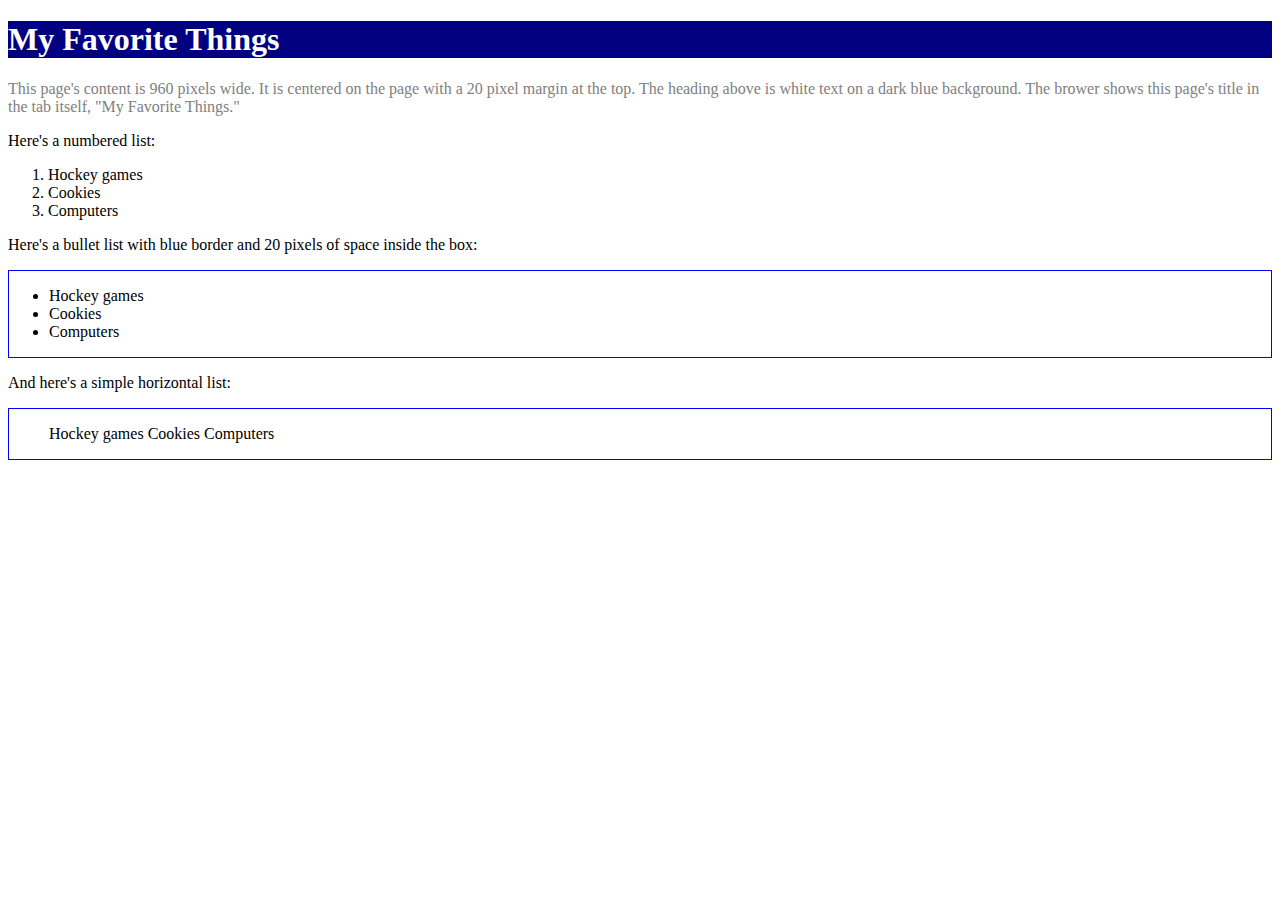
<file: html-css/homework.html>
<!doctype html>
<html>
  <head>
  	<title>My Favorite Things.</title>
    <link rel="stylesheet" type="text/css" href="hw1.css">
  </head>
  <body>

  	<h1>My Favorite Things</h1>

  	<div class="ptext">
  		<p>This page's content is 960 pixels wide. It is centered on the page with a 20 pixel margin at the top. The heading above is white text on a dark blue background. The brower shows this page's title in the tab itself, "My Favorite Things."</p>
  </div>

  	<p>Here's a numbered list:</p>

  		<ol>
  			<li>Hockey games</li>
  			<li>Cookies</li>
  			<li>Computers</li>
  		</ol>
  	

  	<p>Here's a bullet list with blue border and 20 pixels of space inside the box:</p>

  	<div class="box1">
  		<ul>
  			<li>Hockey games</li>
  			<li>Cookies</li>
  			<li>Computers</li>
  		</ul>
  	</div>

  	<p>And here's a simple horizontal list:</p>

  	<div class="box1">
  		<ul>Hockey games Cookies Computers</ul>
  	</div>

    
  </body>

</html>
</file>
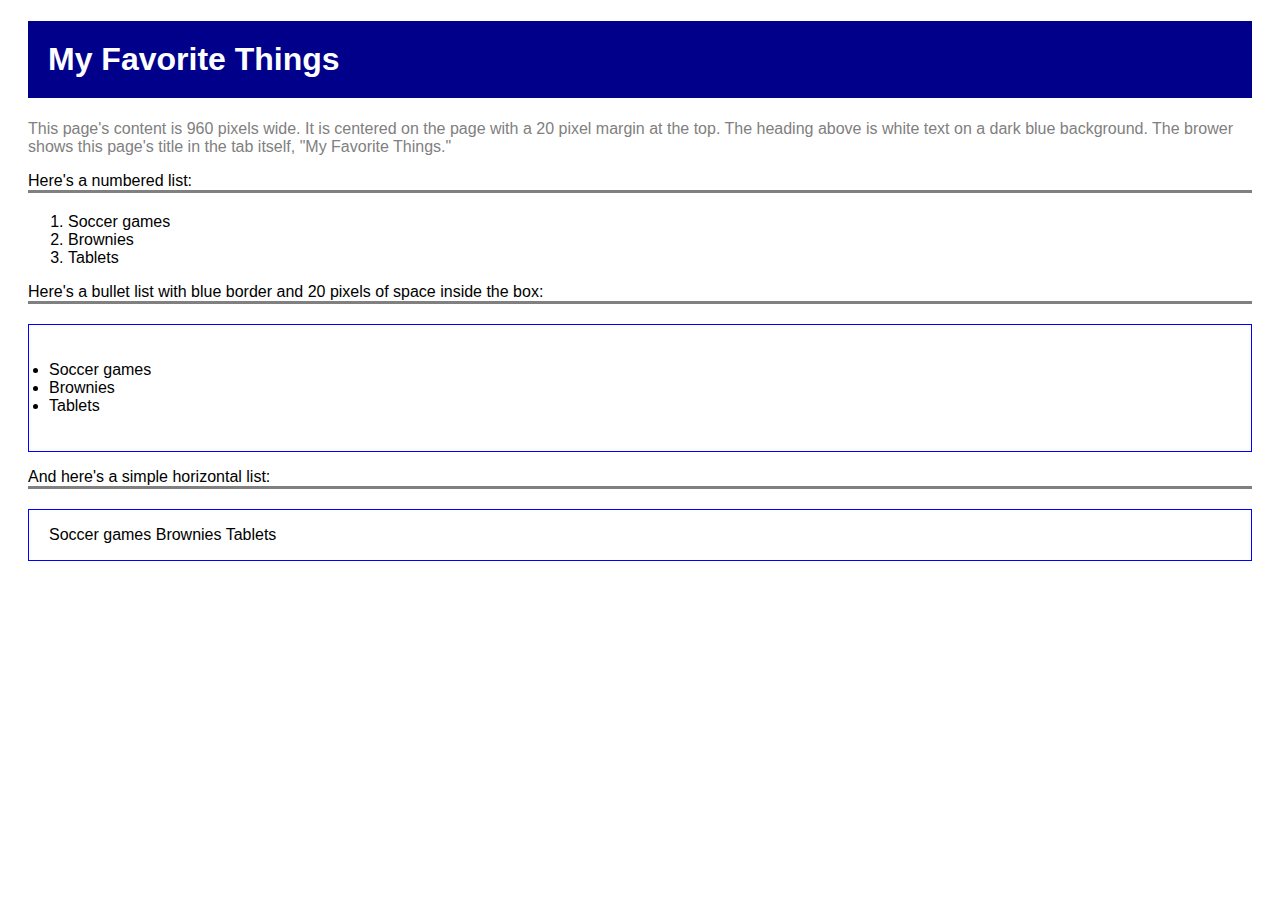
<file: obabarinsa/html-css/homework.html>
<!doctype html>
<html>
  <head>
  	<title>My Favorite Things.</title>
    <link rel="stylesheet" type="text/css" href="styles.css">
  </head>
  <body>
    <div class ="page">
  	<h1>My Favorite Things</h1>

  	<div class="ptext">
  		<p>This page's content is 960 pixels wide. It is centered on the page with a 20 pixel margin at the top. The heading above is white text on a dark blue background. The brower shows this page's title in the tab itself, "My Favorite Things."</p>
  </div>

  	<p>Here's a numbered list:</p> <hr noshade>
  		<ol>
  			<li>Soccer games</li>
  			<li>Brownies</li>
  			<li>Tablets</li>
  		</ol>
  	

  	<p>Here's a bullet list with blue border and 20 pixels of space inside the box:</p> <hr noshade>

  	<div class="box1">
  		<ul style="padding-left: 20px;">
        <li>Soccer games</li>
        <li>Brownies</li>
        <li>Tablets</li>
  	</div>

  	<p>And here's a simple horizontal list:</p><hr noshade>

  	<div class="box2">
  		<ul style="padding-left: 20px;">Soccer games Brownies Tablets</ul>
  	</div>
  </div>
    
  </body>

</html>
</file>
<file: html-css/hw1.css>
h1 {color: white;}
h1 {background: navy;}
.ptext {color: gray;}
.box1 {border: 1px solid blue;}
</file>
<file: obabarinsa/html-css/styles.css>
h1 {color: white;}
h1 {background: rgb(0,0,139);}
h1{padding: 20px;}
.ptext {color: gray;}
.box1 {border: solid blue 1px ; padding : 20px 20px 20px 0px;}
.box2 {border: solid blue 1px;}
.page {margin: 20px; font-family: Arial;}
hr {margin-top: -1em; margin-bottom: 20px; height: 1px; }
</file>
